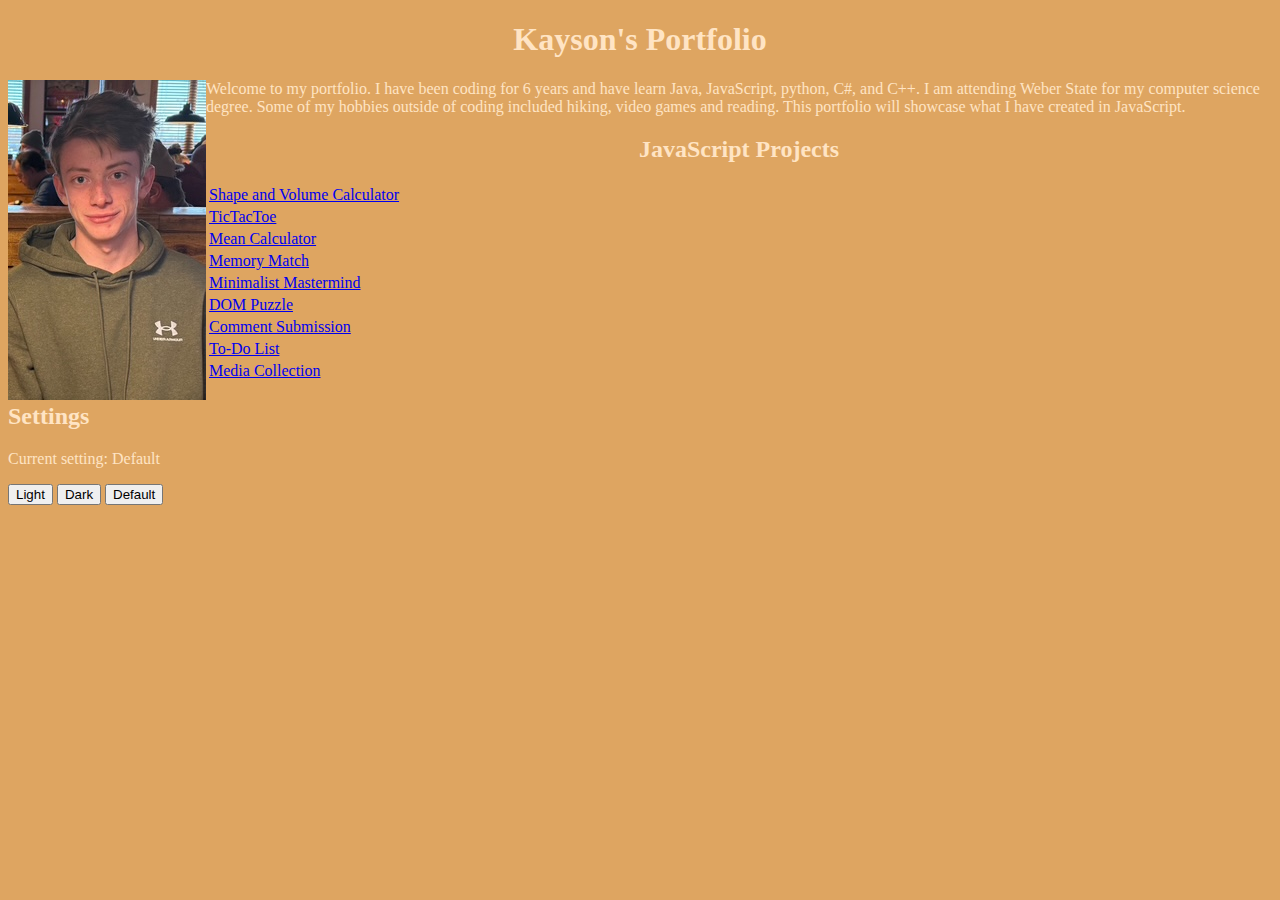
<file: index.html>
<!DOCTYPE html>
<html lang="en">
<head>
    <meta charset="UTF-8">
    <meta name="viewport" content="width=device-width, initial-scale=1.0">
    <title>Kayson's Portfolio</title>
    <link rel = "stylesheet" href ="styles/styles.css">
    <script src = "scripts/scripts.js"></script>
</head>
<body id="mainpage">
    <h1>Kayson's Portfolio</h1>

    <p><img src ="/Photos/Kayson.jpg" alt="Photo of me" style="float:left"></p>

    <p>Welcome to my portfolio. I have been coding for 6 years and have learn Java, JavaScript, python, C#, and C++. I am 
        attending Weber State for my computer science degree. Some of my hobbies outside of coding included hiking, video games
        and reading. This portfolio will showcase what I have created in JavaScript.
    </p>

    <h2 id="projects"> JavaScript Projects </h2>

    <table>
    <tr>
    <td><a href="Projects/Calculator/calculator.html">Shape and Volume Calculator</a></tr>

    <td><a href="Projects/TikTacToe/tiktactoe.html"> TicTacToe</a></tr>

    <td><a href = "Projects/MeanCalculator/MeanCal.html">Mean Calculator</a></tr>

    <td><a href="Projects/MemoryMatch/MemoryMatch.html">Memory Match</a></tr>
    
    <td><a href = "Projects/MinimalistMastermind/MinimalistMastermind.html">Minimalist Mastermind</a></tr>

    <td><a href = "Projects/DOMPuzzle/DOMPuzzle.html">DOM Puzzle</a></tr>

    <td><a href = "Projects/CommentSubmission/CommentSubmission.html">Comment Submission</a></tr>

    <td><a href = "Projects/ToDoList/ToDoList.html">To-Do List</a></tr> 

    <td><a href = "Projects/MediaCollection/MediaCollection.html">Media Collection</td>

    </tr>
    </table>

    <h2 id= "settings">Settings</h2>
    <p>Current setting: <span id="mode">Default</span></p>
    <button onclick="Light()"> Light</button>
    <button onclick="Dark()"> Dark</button>
    <button onclick="Default()"> Default</button>
    
</body>
</html>
</file>
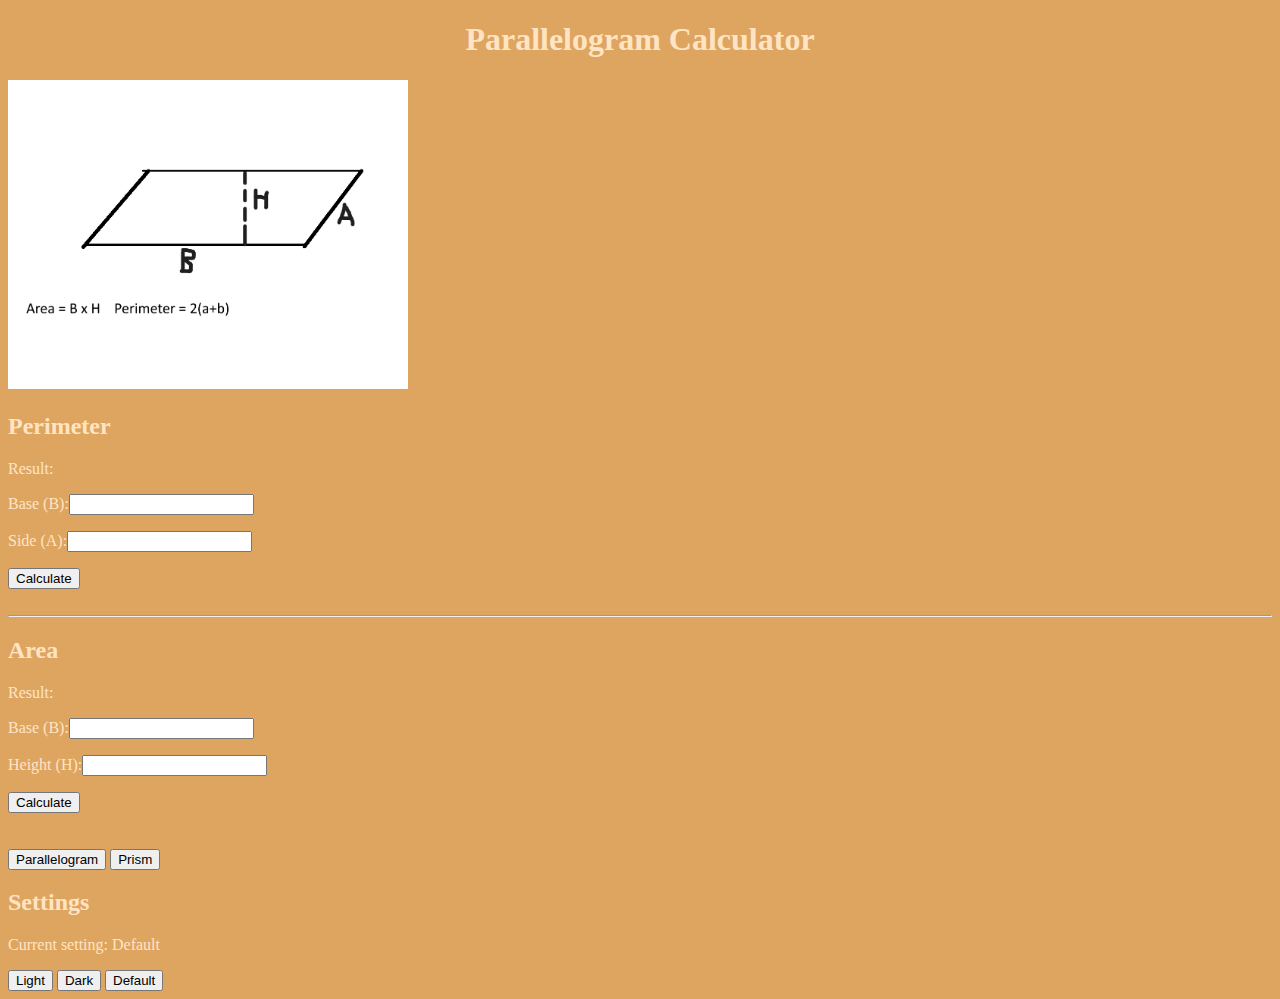
<file: Projects/Calculator/calculator.html>
<!DOCTYPE html>
<html lang="en">
<head>
    <meta charset="UTF-8">
    <meta name="viewport" content="width=device-width, initial-scale=1.0">
    <title>Calculator</title>
    <link rel ="stylesheet" href="../../styles/styles.css">
    <script src = "../../scripts/scripts.js"></script>
    <script src = "calculatorScripts.js"></script>
</head>
<body id = "mainpage">

    <h1><span id = "shape">Parallelogram</span> Calculator</h1>

    <p><img id="shapeImage" src ="../../Photos/parallelogram.png" width="400"></p>

    <div id="ParallelogramInputs">
    <h2>Perimeter</h2>
    <p>Result: <span id='parallelogramPerimeterResult'></span></p>
    <p><label for='pBase'>Base (B):</label><input type='text' id='pBase'></p>
	<p><label for='side'>Side (A):</label><input type='text' id='side'></p>
    <button onclick="parallelogramPerimeter()">Calculate</button>

    <br><br><hr>

    <h2>Area</h2>
    <p>Result: <span id='parallelogramAreaResult'></span></p>
    <p><label for='areaBase'>Base (B):</label><input type='text' id='areaBase'></p>
	<p><label for='parallelogramHeight'>Height (H):</label><input type='text' id='parallelogramHeight'></p>
    <button onclick="parallelogramArea()">Calculate</button>
    </div>

    <div id="prismInputs" style="display: none;">
    <h2>Volume</h2>
    <p>Result: <span id='prismVolumeResult'></span></p>
    <p><label for='PrismBase'>Base:</label><input type='text' id='prismBase'></p>
	<p><label for='prismHeight'>Height:</label><input type='text' id='prismHeight'></p>
    <p><label for='length'>length:</label><input type='text' id='length'></p>
    <button onclick="prismVolume()">Calculate</button> 
    </div>

    <br><br>

    <button onclick="showParallelogram()">Parallelogram</button>
    <button onclick="showPrism()">Prism</button>

    <h2 id= "settings">Settings</h2>
    <p>Current setting: <span id="mode">Default</span></p>
    <button onclick="Light()"> Light</button>
    <button onclick="Dark()"> Dark</button>
    <button onclick="Default()"> Default</button>
    
</body>
</html>
</file>
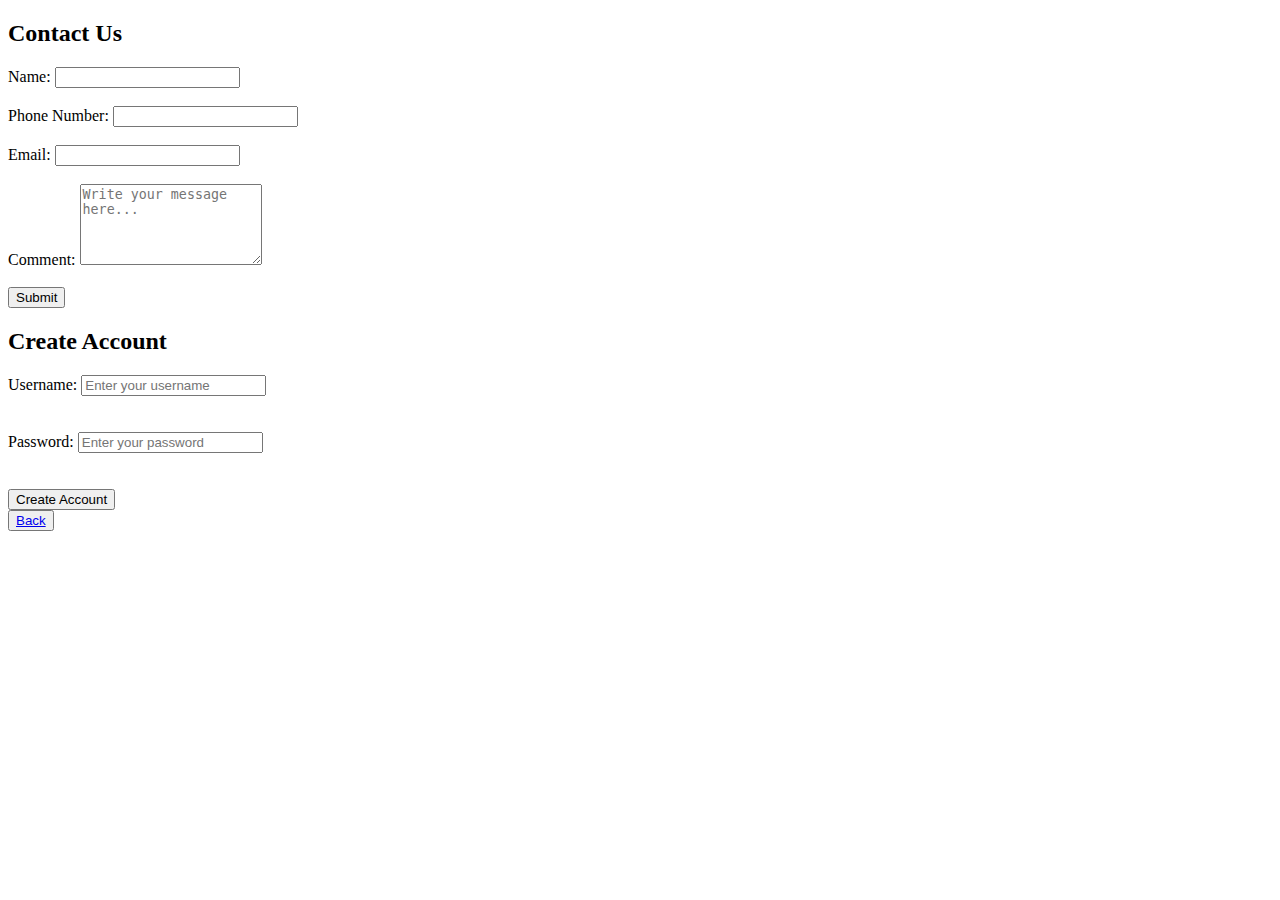
<file: Projects/CommentSubmission/CommentSubmission.html>
<!DOCTYPE html>
<html lang="en">
<head>
    <meta charset="UTF-8">
    <meta name="viewport" content="width=device-width, initial-scale=1.0">
    <title>Comment Submission</title>
</head>
<body>

 <!-- Contact section-->
<section id="contact"> 
  <h2>Contact Us</h2>
  <form id="contact-form" onsubmit="return false;">
    
    <label for="name">Name:</label>
    <input 
      type="text" 
      id="name" 
      name="name" 
      required 
      pattern="[A-Za-z\s]+" 
      title="Please enter only letters and spaces.">
    <br><br>

    <label for="phone">Phone Number:</label>
    <input 
      type="tel" 
      id="phone" 
      name="phone" 
      required 
      pattern="^\+?[0-9\s\-]{7,15}$" 
      title="Please enter a valid phone number (digits, spaces, dashes, optional +).">
    <br><br>

    <label for="email">Email:</label>
    <input 
      type="email" 
      id="email" 
      name="email" 
      required 
      title="Please enter a valid email address.">
    <br><br>

    <label for="comment">Comment:</label>
    <textarea 
      id="comment" 
      name="comment" 
      rows="5" 
      required 
      placeholder="Write your message here..."></textarea>
    <br><br>

    <button type="submit">Submit</button>
  </form>
   <div id="contact-feedback"></div>
</section>

<!--Account creation section-->
<section id="account">
  <h2>Create Account</h2>
  <form id="account-form" onsubmit="return false;">
    
    <label for="username">Username:</label>
    <input 
      type="text" 
      id="username" 
      name="username" 
      placeholder="Enter your username"
      required>
    <div id="username-feedback"></div>
    <br><br>

    <label for="password">Password:</label>
    <input 
      type="password" 
      id="password" 
      name="password" 
      placeholder="Enter your password"
      required>
    <div id="password-feedback"></div>
    <br><br>

    <button type="submit">Create Account</button>
  </form>
  <div id="account-feedback"></div>
</section>

<script>
function sanitizeInput(text) {
  return text
    .replace(/&/g, "&amp;")
    .replace(/</g, "&lt;")
    .replace(/>/g, "&gt;")
    .replace(/"/g, "&quot;")
    .replace(/'/g, "&apos;");
}

// Live validation for username
const usernameInput = document.getElementById('username');
const usernameFeedback = document.getElementById('username-feedback');
usernameInput.addEventListener('input', () => {
  const value = usernameInput.value;
  const usernamePattern = /^[A-Za-z0-9_]+$/;
  if (value.length === 0) {
    usernameFeedback.textContent = '';
  } else if (!usernamePattern.test(value)) {
    usernameFeedback.textContent = 'Username can only contain letters, numbers, and underscores.';
    usernameFeedback.style.color = 'red';
  } else {
    usernameFeedback.textContent = 'Username looks good!';
    usernameFeedback.style.color = 'green';
  }
});

// Live validation for password
const passwordInput = document.getElementById('password');
const passwordFeedback = document.getElementById('password-feedback');
passwordInput.addEventListener('input', () => {
  const value = passwordInput.value;
  const lengthRule = /.{8,}/;
  const upperRule = /[A-Z]/;
  const lowerRule = /[a-z]/;
  const numberRule = /[0-9]/;
  const specialRule = /[!@#$%^&*(),.?":{}|<>]/;

  let messages = [];
  if (!lengthRule.test(value)) messages.push('At least 8 characters');
  if (!upperRule.test(value)) messages.push('At least 1 uppercase letter');
  if (!lowerRule.test(value)) messages.push('At least 1 lowercase letter');
  if (!numberRule.test(value)) messages.push('At least 1 number');
  if (!specialRule.test(value)) messages.push('At least 1 special character');

  if (messages.length === 0) {
    passwordFeedback.textContent = 'Password meets all requirements!';
    passwordFeedback.style.color = 'green';
  } else {
    passwordFeedback.textContent = 'Requirements not met: ' + messages.join(', ');
    passwordFeedback.style.color = 'red';
  }
});

// Sanitizes contact information
const contactForm = document.getElementById('contact-form');
const contactFeedback = document.getElementById('contact-feedback');
contactForm.addEventListener('submit', function(e) {
  e.preventDefault();
  const name = document.getElementById('name').value;
  const phone = document.getElementById('phone').value;
  const email = document.getElementById('email').value;
  const comment = document.getElementById('comment').value;



  const sanitizedData = {
    name: sanitizeInput(name),
    phone: sanitizeInput(phone),
    email: sanitizeInput(email),
    comment: sanitizeInput(comment)
  };

  console.log('Sanitized Contact Data:', sanitizedData);
  contactFeedback.textContent = 'All fields are valid! Your comment has been submitted.';
  contactFeedback.style.color = 'green';
});


// Sanitizes account information
const accountForm = document.getElementById('account-form');
const accountFeedback = document.getElementById('account-feedback');
accountForm.addEventListener('submit', function(e) {
  e.preventDefault();
  const username = document.getElementById('username').value;
  const password = document.getElementById('password').value;

  const usernamePattern = /^[A-Za-z0-9_]+$/;
  const lengthRule = /.{8,}/;
  const upperRule = /[A-Z]/;
  const lowerRule = /[a-z]/;
  const numberRule = /[0-9]/;
  const specialRule = /[!@#$%^&*(),.?":{}|<>]/;

  const sanitizedData = {
    username: sanitizeInput(username),
    password: sanitizeInput(password)
  };

  console.log('Sanitized Account Data:', sanitizedData);
  accountFeedback.textContent = 'All fields are valid! Account has been created.';
  accountFeedback.style.color = 'green';
});
</script>

<button><a href="../../index.html"> Back</a></button>
</body>
</html>
</file>
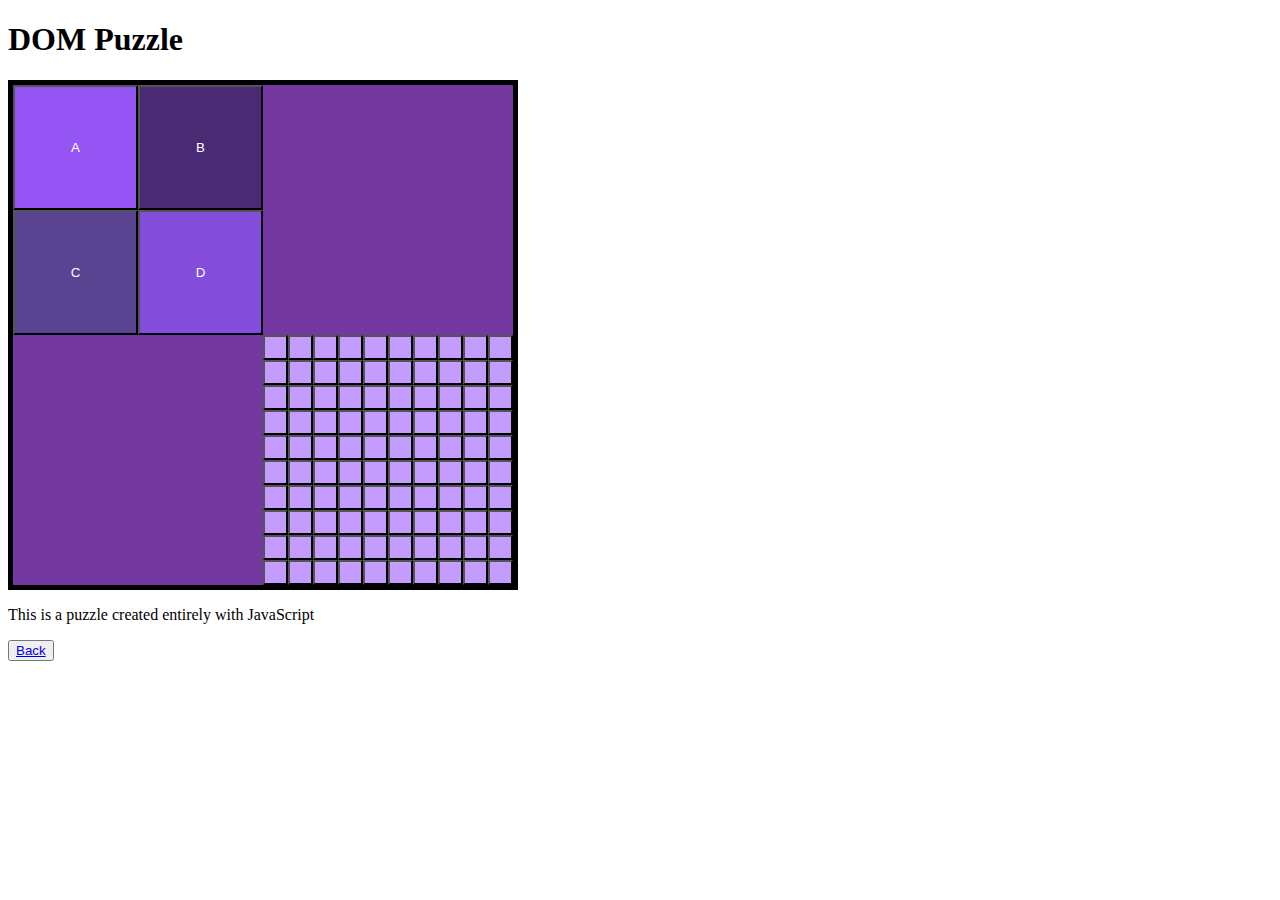
<file: Projects/DOMPuzzle/DOMPuzzle.html>
<!DOCTYPE html>
<html lang="en">
<head>
    <title>DOM Puzzle</title>
    <style>
        #puzzle{
            width: 500px;
            height: 500px;
            border: 5px solid black;
        }
    </style>
</head>
<body>
    <div id = 'puzzle'></div>

    <script>
        //title
        const title = document.createElement('h1');
        title.textContent = 'DOM Puzzle';
        document.body.insertBefore(title, document.getElementById("puzzle"));

        //text at the bottom
        const description = document.createElement('p');
        description.textContent = 'This is a puzzle created entirely with JavaScript';
        document.body.append(description);

        //Highlights the outer box when the mouse hovers over
        puzzle.addEventListener('mouseenter',() =>{
            puzzle.style.border = '5px solid orange';
        });

        //Unhighlights the outher box when mouse leaves
        puzzle.addEventListener('mouseleave',() =>{
            puzzle.style.border = '5px solid black';
        });

        //Makes a square 1/4 of the outter box
        const createSection = (id) => {
            const section = document.createElement('div');
            section.id = id;
            section.style.width = '250px';
            section.style.width = '250px';
            section.style.backgroundColor = '#7338a0';
            puzzle.appendChild(section);
            return section;
        }
    
        const createRow = () => {
            const row = document.createElement('div');
            row.style.display = 'flex';       
            row.style.width = '100%';
            row.style.height = '250px';
            return row;
        };

        //Makes the top row
        const topRow = createRow();
        const topLeft = createSection('buttonBox');
        const topRight = createSection('topRight');
        topRow.appendChild(topLeft);
        topRow.appendChild(topRight);
        puzzle.appendChild(topRow);

        //Makes the bottom row
        const bottomRow = createRow();
        const bottomLeft = createSection('bottomLeft');
        const bottomRight = createSection('buttonGrid');
        bottomRow.appendChild(bottomLeft);
        bottomRow.appendChild(bottomRight);
        puzzle.appendChild(bottomRow);


        //Makes buttons
        const createButton = (parent, id, width, height,top, left, backgroundColor, text) => {
            const button = document.createElement('button');
            button.id = id;
            button.style.width = width + "px";
            button.style.height = height + "px";
            button.style.top = top + "px";
            button.style.left = left + "px";
            button.style.backgroundColor = backgroundColor;
            button.textContent = text;
            button.style.color = 'white';
            parent.appendChild(button);
        };

        createButton(topLeft,"A", 125,125,0,0, '#9455f4', "A");
        createButton(topLeft, "B", 125,125,125,0, '#4a2b73', "B");
        createButton(topLeft, "C", 125,125,125,0, '#594492', "C");
        createButton(topLeft, "D", 125,125,1000,1000, '#854DDC', "D");

        //creates the grid of 100 buttons
        const createGrid = (parent) => {
            const buttons = [];

            parent.style.display = 'grid';
            parent.style.gridTemplateColumns = 'repeat(10, 1fr)';
            parent.style.gridTemplateRows = 'repeat(10, 1fr)'; 
            parent.style.gap = '0px';

            for (let r = 0; r < 10; r++){
                buttons[r]= [];
                for (let c = 0; c < 10; c++){
                    const button = document.createElement('button');
                    button.style.width = '25px';
                    button.style.height ='25px';
                    button.style.backgroundColor = '#c39cfe';
                    button.isOn = false;
                    parent.appendChild(button);

                    buttons[r][c]= button;

                    //Changes the color of buttons clicked and the ones next to it
                    button.addEventListener('click', ()=> {
                        if(!button.isOn){
                            button.style.backgroundColor = '#4a2574';
                            button.isOn = true;
                        }
                        else{
                            button.style.backgroundColor = '#c39cfe';
                            button.isOn = false;
                        }

                        const left = c - 1;
                        const right = c + 1;
                        if(button.isOn){
                            if(left >=0)
                                buttons[r][left].style.backgroundColor = '#ff9e00';
                        } else
                            if(left >=0)
                                buttons[r][left].style.backgroundColor = '#c39cfe';

                        if(button.isOn){
                            if(right < 10)
                                buttons[r][right].style.backgroundColor = '#ff9e00';
                        } else 
                            if(right < 10)
                                buttons[r][right].style.backgroundColor = '#c39cfe';
                    })
                }
            }
        }

        createGrid(bottomRight);

    </script>
    
    <button><a href="../../index.html"> Back</a></button>
</body>
</html>
</file>
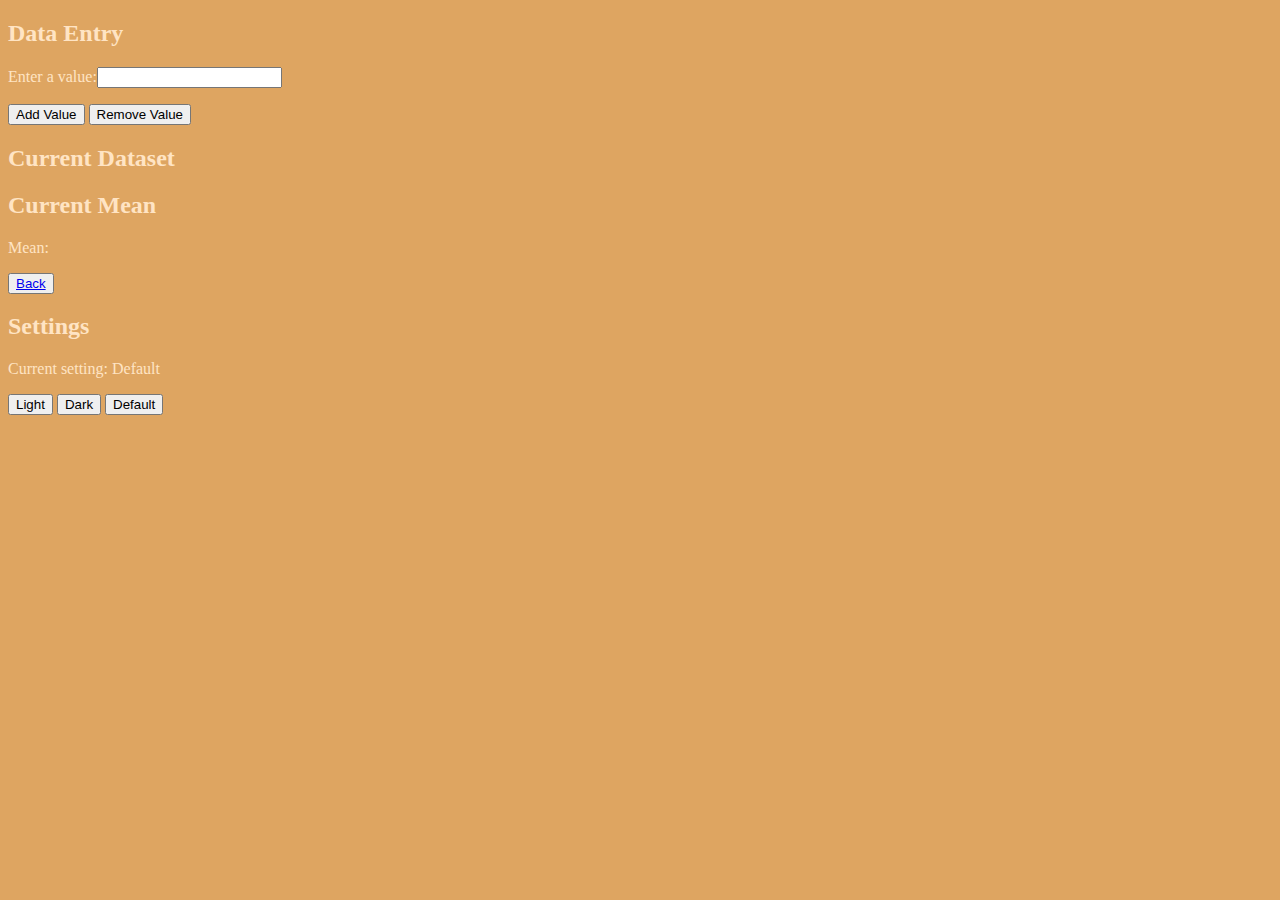
<file: Projects/MeanCalculator/MeanCal.html>
<!DOCTYPE html>
<html lang="en">
<head>
    <meta charset="UTF-8">
    <meta name="viewport" content="width=device-width, initial-scale=1.0">
    <title>Mean Calculator</title>
    <link rel ="stylesheet" href="../../styles/styles.css">
    <script src = "../../scripts/scripts.js"></script>
    <script src = "MeanCalScript.js"></script>
</head>
<body id = "mainpage">
    
    <h2>Data Entry</h2>

    <p><label for='textBox'>Enter a value:</label><input type='text' id='textBox'></p>
    <button onclick="addValue()">Add Value</button>
    <button onclick="removeValue()">Remove Value</button>

    <h2>Current Dataset</h2>

    <p id ="dataset"></p>

    <h2>Current Mean</h2>
    <p>Mean: <span id ="meanVal"></span></p>

    <button><a href="../../index.html"> Back</a></button>

    <h2 id= "settings">Settings</h2>
    <p>Current setting: <span id="mode">Default</span></p>
    <button onclick="Light()"> Light</button>
    <button onclick="Dark()"> Dark</button>
    <button onclick="Default()"> Default</button>
</body>
</html>
</file>
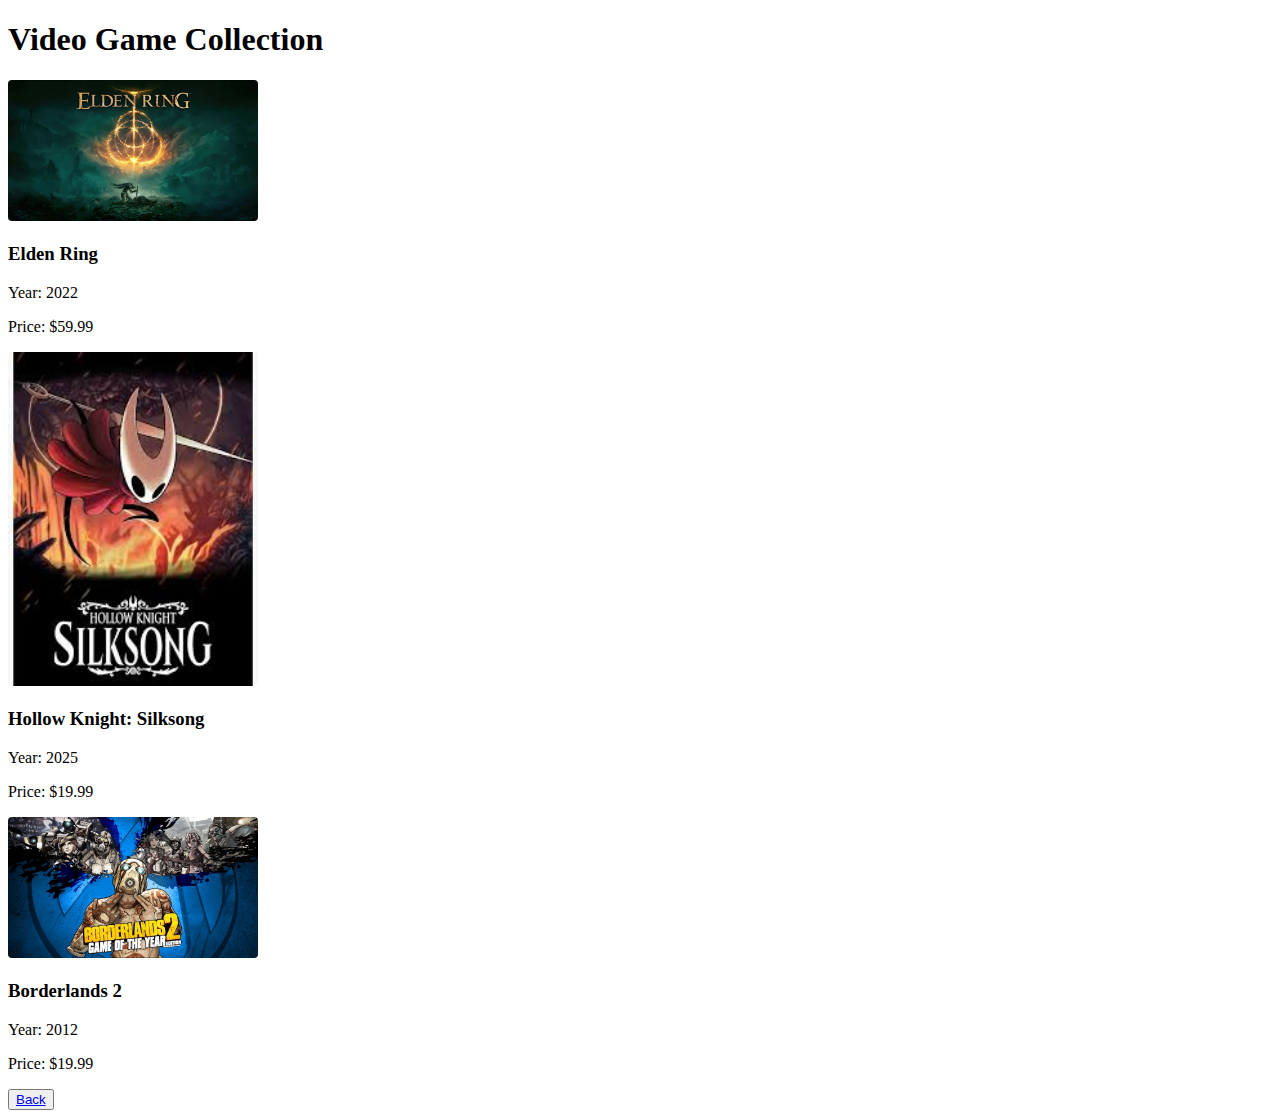
<file: Projects/MediaCollection/MediaCollection.html>
<!DOCTYPE html>
<html lang="en">
<head>
    <meta charset="UTF-8">
    <meta name="viewport" content="width=device-width, initial-scale=1.0">
    <title>Media Collection</title>
    <style>
    .media-item img {
        width: 250px;   
        height: auto;     
        object-fit: cover;
        border-radius: 4px;
    }
    </style>
</head>
<body>
    <h1>Video Game Collection</h1>
    <div id="media-container"></div>

    <script>
    const VideoGames = `[ 
    {"title": "Elden Ring",
     "year":"2022",
     "price":59.99,
     "thumbnail":"MediaPhotos/ER.jpg"},
    {"title": "Hollow Knight: Silksong",
     "year":"2025",
     "price":19.99,
     "thumbnail":"MediaPhotos/SK.jpg"},
    {"title": "Borderlands 2",
     "year":"2012",
     "price":19.99,
     "thumbnail":"MediaPhotos/BL2.jpg"}]`;
     

        class VideoGame {
            #title;
            #price;

            constructor(title,year,price,thumbnail){
                this.#title = title;
                this.year = year;
                this.#price = price;
                this.thumbnail = thumbnail;
            }

            get title(){
                return this.#title;
            }

            set title(value){
                if(typeof value !== "string"){
                    value= String(value);
                }
                value = value.trim();
                if(value.length > 50){
                    value= value.slice(0,50);
                }
                this.#title = value;
            }

            get price(){
                return this.#price;
            }

            set price(value){
                let num = Number(value);
                if(isNaN(num) || num < 0)
                    num = 0;
                this.#price = num;
            }

            get year(){
                return this._year;
            }

            set year(value){
                const num = Number(value);
                this._year = isNaN(num) ? null : num;
            }

            get thumbnail(){
                return this._thumbnail;
            }

            set thumbnail(value){
                this._thumbnail = value;
            }

    toString() {
    const yearStr = this.year ? this.year : "Unknown year";
    return `${this.title} (${yearStr}) - $${this.price.toFixed(2)}`;
  }

    toHTMLElement() {
        const card = document.createElement("div");
        card.classList.add("media-item");

        const img = document.createElement("img");
        img.src = this.thumbnail;
        img.alt = this.title;

        const titleEl = document.createElement("h3");
        titleEl.textContent = this.title;

        const yearEl = document.createElement("p");
        yearEl.textContent = `Year: ${this.year}`;

        const priceEl = document.createElement("p");
        priceEl.textContent = `Price: $${this.price.toFixed(2)}`;

        card.appendChild(img);
        card.appendChild(titleEl);
        card.appendChild(yearEl);
        card.appendChild(priceEl);

        return card;
        }
    }

    const gameArray = JSON.parse(VideoGames);

    const games = gameArray.map(
        (item) => new VideoGame(item.title, item.year, item.price, item.thumbnail)
    );

    document.addEventListener("DOMContentLoaded", () => {
    const container = document.getElementById("media-container");

    games.forEach((game) => {
    const gameElement = game.toHTMLElement();
    container.appendChild(gameElement);
        });
    });

    
     </script>

     <button><a href="../../index.html"> Back</a></button>
</body>
</html>
</file>
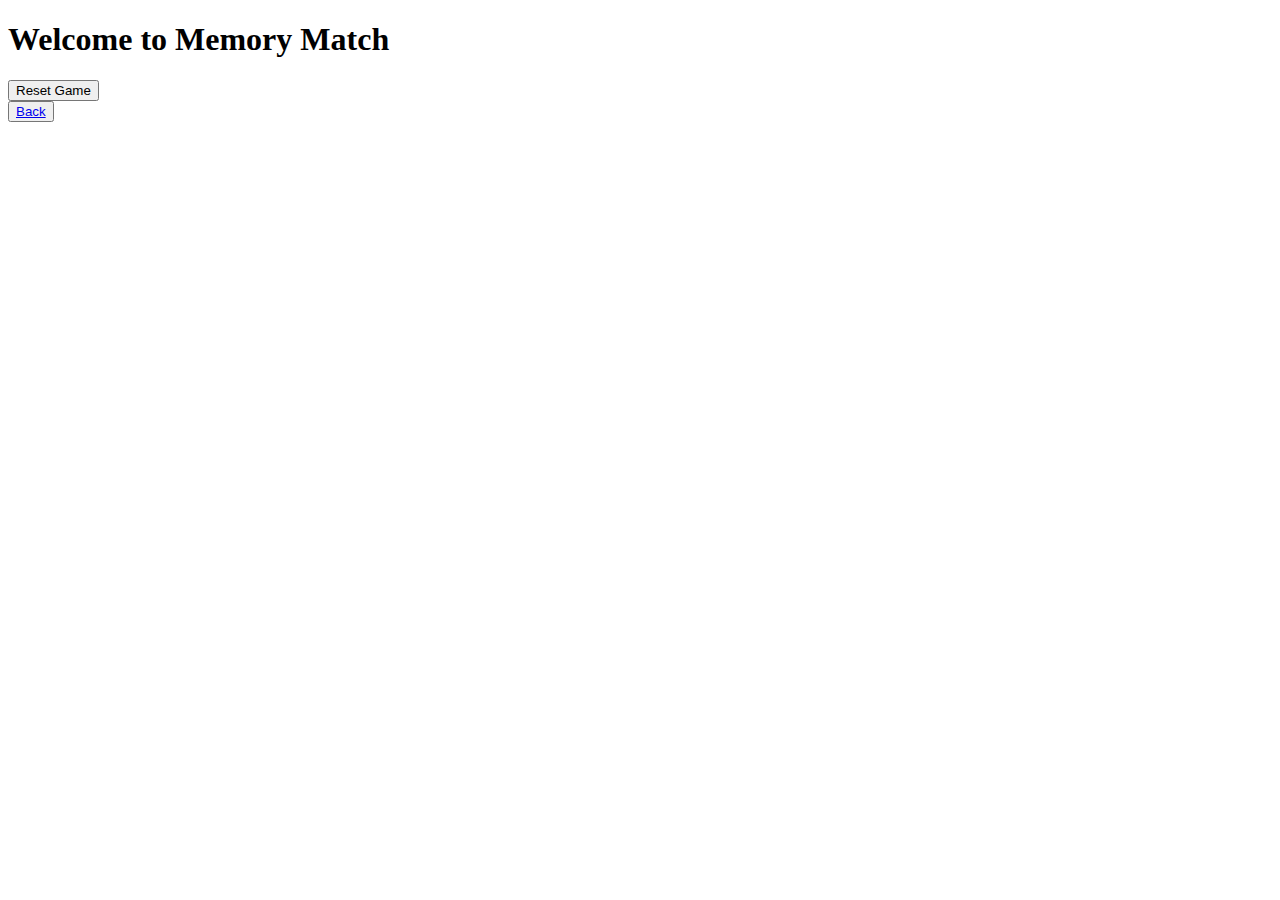
<file: Projects/MemoryMatch/MemoryMatch.html>
<!DOCTYPE html>
<html lang="en">
<head>
    <meta charset="UTF-8">
    <meta name="viewport" content="width=device-width, initial-scale=1.0">
    <title>Meomory Match</title>
    <style>
        .tile {
            font-size: xx-large;
            width: 50px;
            height: 50px;
            line-height: 50px;
            background-color: gray;
            text-align: center;
        }

        td {
            width:55px;
            height: 55px;
        }
    </style>
</head>
<body>
    

  <h1>Welcome to Memory Match</h1>
  <button onclick="resetBoard()">Reset Game</button>
  <div id="gameBoard"></div>

    <script src="script.js">
    </script>

<button><a href="../../index.html"> Back</a></button>
</body>
</html>
</file>
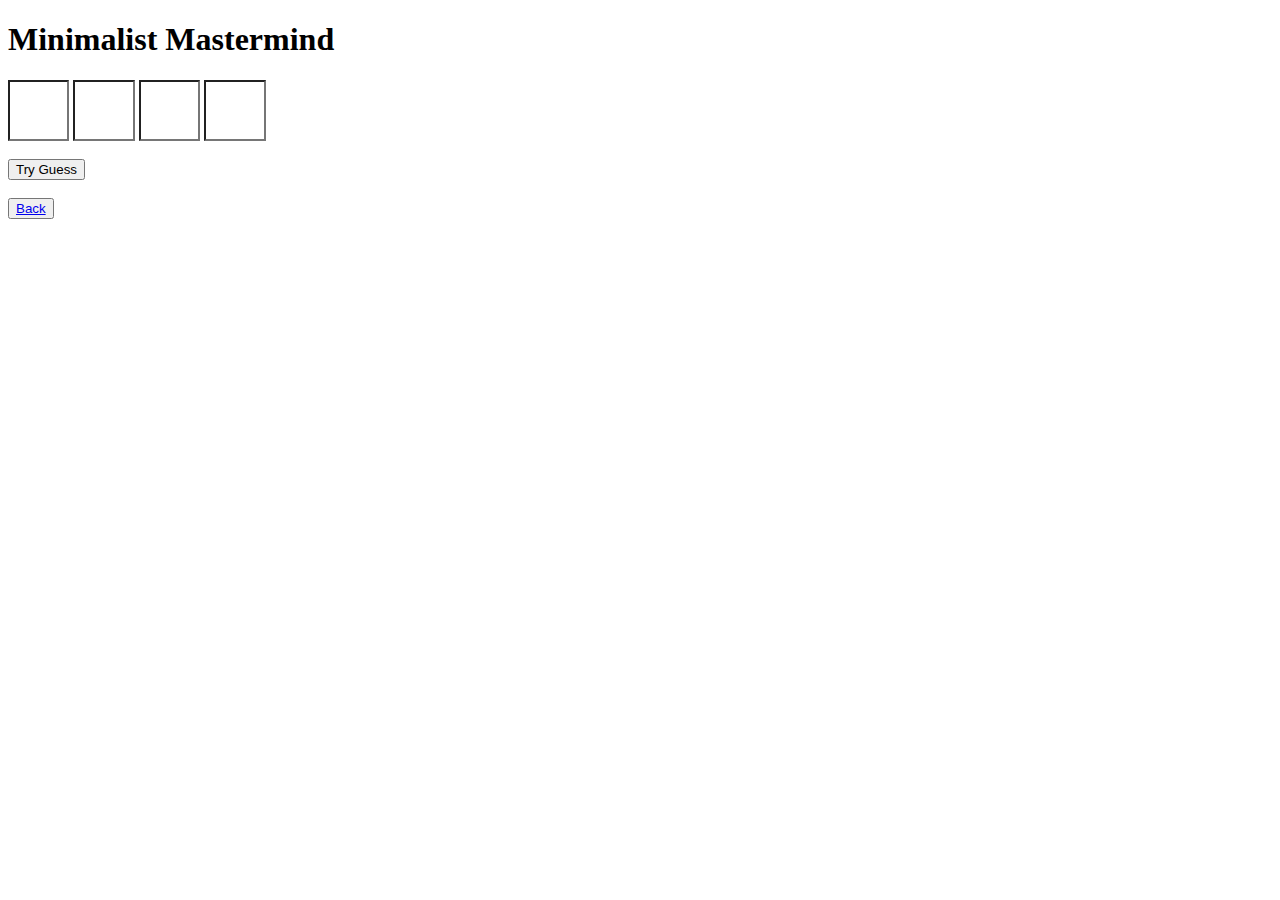
<file: Projects/MinimalistMastermind/MinimalistMastermind.html>
<!DOCTYPE html>
<html>
	<head>
		<title>Minimalist Mastermind</title>		
		<style>
			input {
				width: 2ch;
				font-size: xxx-large;
				text-align: center;
			}
			
			p {
				font-size: xxx-large;
				margin-top: 0px;
				margin-bottom: 0px
			}
		</style>
	</head>
	<body>
		<h1>Minimalist Mastermind</h1>
		
		<div id='guessArea'>
			<input type='text' id='slot1'>
			<input type='text' id='slot2'>
			<input type='text' id='slot3'>
			<input type='text' id='slot4'>
		</div>
		
		<br><button id='guess' onclick='tryGuess()'>Try Guess</button><br><br>
		
		<div id='pastGuesses'></div>

		<script>
			let code = [];
			resetGame();
			
			function resetGame() {
				code = [];
				
				// Load a new code
				for (let i = 0; i < 4; i++){
					code.push(Math.floor(Math.random() * 6) + 1);
				
				// Clear past guesses
				document.getElementById('pastGuesses').innerHTML = "";
                }
				
				// Return each input field to its beginning state
				for (let i = 1; i <= 4; i++) {
					let slot = document.getElementById('slot' + i);
					slot.disabled = false;
					slot.value = '';
					slot.style.backgroundColor = 'white';
					slot.style.color = 'black';
				}
				
				// Revert the button back to Try Guess
				document.getElementById('guess').innerHTML = "Try Guess";
				document.getElementById('guess').setAttribute("onclick", "tryGuess()");
				
				// Cheat code
				console.log(code);
			}
		
			function clearSlots() {
				for (let i = 1; i <= 4; i++)
					document.getElementById('slot' + i).value = '';
			}
		
			// TODO: Create custom error class
            class RuleError extends Error {
                constructor(message) {
                super(message);
                this.name = "Rule Error";
                }
            }
		
			function checkInput(slot) {				
				// TODO: Add try/catch
                try{
                    if(isNaN(slot))
                        throw new RuleError('Slots must contaion numbers only')
                    if (slot < 1 || slot > 6) {
			            throw new RuleError("Only numbers between 1 and 6 are accepted");
		}   return true;
                } catch (error){
                    if (error instanceof RuleError) 
			            alert(error.name + ": " + error.message);
		
                }
				return false
			}
		
			function tryGuess() {
				// Retrieve guesses from the page
				let guesses = [];
				for (let i = 1; i <= 4; i++) {
					let slot = parseInt(document.getElementById('slot' + i).value);
					if (checkInput(slot))
						guesses.push(slot);
					else
						break;
                }
            
			
				// If there are four useful values, check amounts
				if (guesses.length === 4) {
					let correctPosition = 0;
					let correctColor = 0;
                
					
					// Copy array to make changes
					const codeCopy = [...code];
					
					// Determine correct position first
					for (let i = 0; i < 4; i++) 
						if (guesses[i] === codeCopy[i]) {							
							correctPosition++;
							// Account for used peg
							codeCopy[i] = '-';
                        }
                    
						
					
					// Determine remaining correct colors
					for (let i = 0; i < 4; i++){
						if (codeCopy.includes(guesses[i])) {
							correctColor++;
							// Account for used peg
							codeCopy[codeCopy.indexOf(guesses[i])] = '-';
						}
                    }
                
                    

					// End game on win
					if (correctPosition === 4) {						
						for (let i = 1; i <= 4; i++) {
							let slot = document.getElementById('slot' + i);
							slot.disabled = true;
							slot.style.backgroundColor = 'lime';
							slot.style.color = 'green';
						}
						
						document.getElementById('guess').innerHTML = "Reset Game";
						document.getElementById('guess').setAttribute("onclick", "resetGame()");
                    }
                
					// Add incorrect guess to the display
                    else{
						output = '<p>';
						for (let i = 0; i < 4; i++)
							output += '<input disabled value="' + guesses[i] + '">';
                        
						
						// Add black piece for correct position and color
						for (let i = 0; i < correctPosition; i++)							
							output += '&#9823;';
						
						// Add white piece for correct color only
						for (let i = 0; i < correctColor; i++)
							output += '&#9817;';
						
						// Update display
						let currentDisplay = document.getElementById('pastGuesses');
						currentDisplay.innerHTML = output + '</p>' + currentDisplay.innerHTML;	

						clearSlots();
                    }
                }
            }
            
		</script>

        <button><a href="../../index.html"> Back</a></button>
	</body>
</html>
</file>
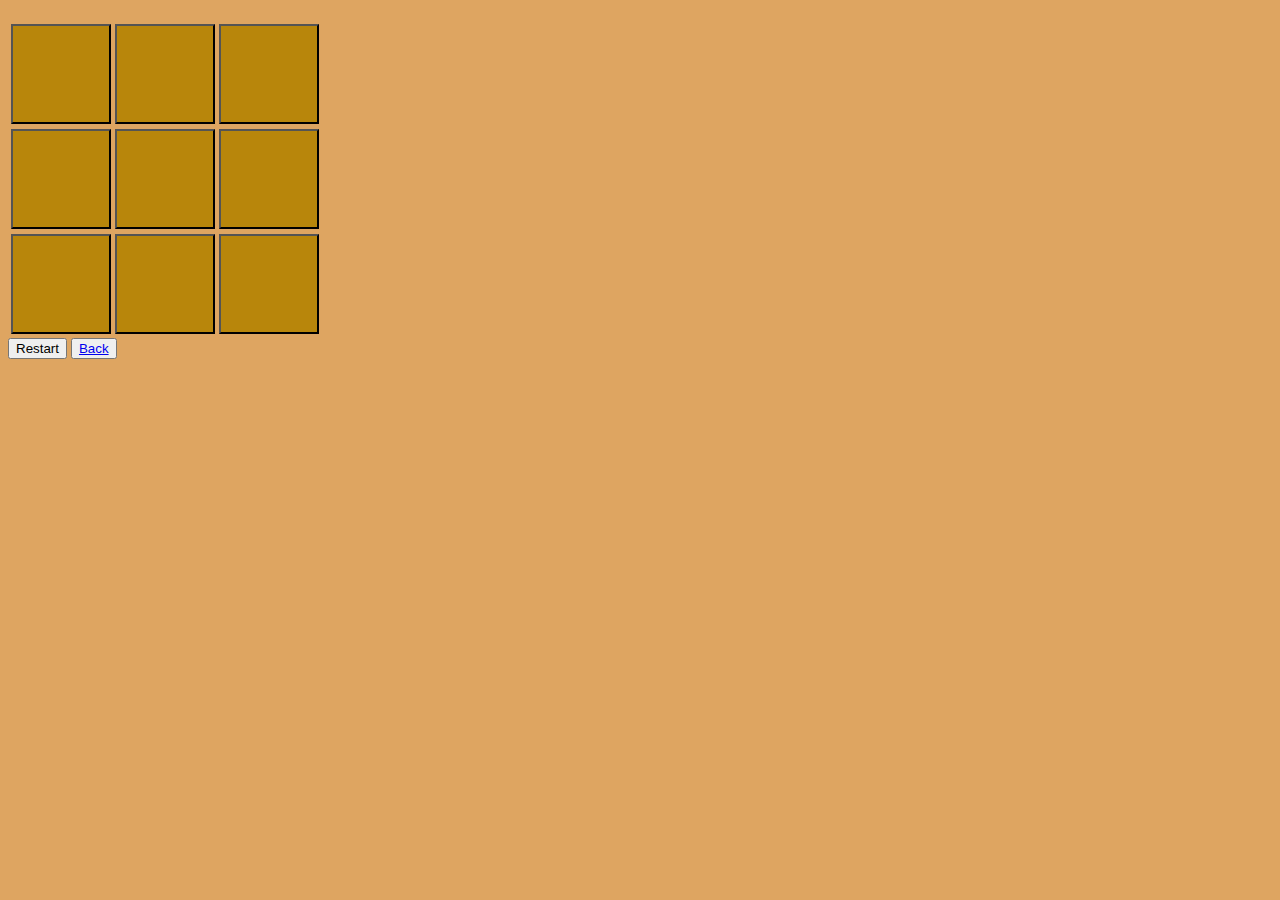
<file: Projects/TikTacToe/tiktactoe.html>
<!DOCTYPE html>
<html lang="en">
<head>
    <meta charset="UTF-8">
    <meta name="viewport" content="width=device-width, initial-scale=1.0">
    <title>TikTacToe</title>
    <link rel= "stylesheet" href = "buttonStyle.css">
    <script src = "script.js"></script>
</head>
<body>
    <h1></h1>
    <table id ="board">
        
        <p id="winner"></p>
        <tr>
            <td><button id ="a1" onclick="changeMark('a1')"></button></td>
            <td><button id ="b1" onclick="changeMark('b1')"></button></td>
            <td><button id ="c1" onclick="changeMark('c1')"></button></td>
        </tr>

        <tr>
        <td><button id ="a2" onclick="changeMark('a2')"></button></td>
        <td><button id ="b2" onclick="changeMark('b2')"></button></td>
        <td><button id ="c2" onclick="changeMark('c2')"></button></td>
        </tr>

        <tr>
        <td><button id ="a3" onclick="changeMark('a3')"></button></td>
        <td><button id ="b3" onclick="changeMark('b3')"></button></td>
        <td><button id ="c3" onclick="changeMark('c3')"></button></td>
        </tr>
    </table>

    <button id="reset" onclick="restart()">Restart</button>
    <button><a href="../../index.html"> Back</a></button>

</body>
</html>
</file>
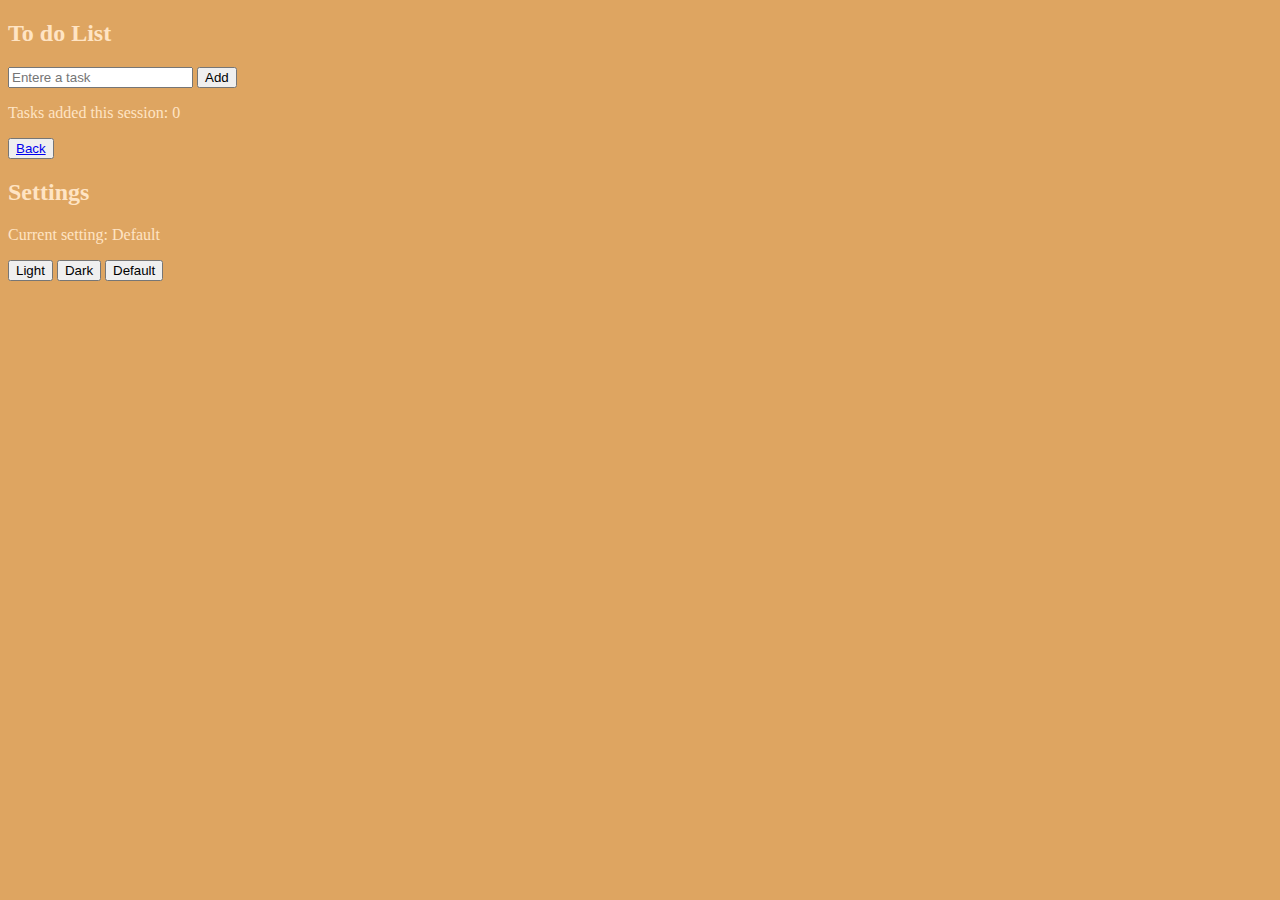
<file: Projects/ToDoList/ToDoList.html>
<!DOCTYPE html>
<html lang="en">
<head>
    <meta charset="UTF-8">
    <meta name="viewport" content="width=device-width, initial-scale=1.0">
    <title>To Do List</title>
    <link rel = stylesheet href="../../styles/styles.css">
    <script src = '../../scripts/scripts.js'></script>
</head>
<body id="mainpage">
    <h2>To do List</h2>

    <form id="ToDoForm">
        <input type = 'text' id="taskInput" placeholder="Entere a task" required>
        <button type = 'submit'>Add</button>
    </form>
    
    <ul id="ToDoList"></ul>
        <p>Tasks added this session: <span id = 'counter'>0</span></p>

    <button><a href="../../index.html"> Back</a></button>

    <h2 id= "settings">Settings</h2>
    <p>Current setting: <span id="mode">Default</span></p>
    <button onclick="Light()"> Light</button>
    <button onclick="Dark()"> Dark</button>
    <button onclick="Default()"> Default</button>

    <script>
        const form = document.getElementById("ToDoForm");
        const taskInput = document.getElementById('taskInput');
        const list = document.getElementById("ToDoList");
        const sessionCounter = document.getElementById('counter');

        let tasks = JSON.parse(localStorage.getItem('tasks')) || [];
        let sessionCount = Number(sessionStorage.getItem('sessionCount') || 0);
        sessionCounter.textContent = sessionCount;

        function refreshPage(){
            list.innerHTML = '';
            tasks.forEach((task,index) => {
                const li = document.createElement('li');
                li.textContent = task + ' ';

                const removeButton = document.createElement('button');
                removeButton.textContent = 'Remove';
                removeButton.addEventListener('click', () => removeTask(index));

                li.appendChild(removeButton);
                list.appendChild(li);
            });

            function removeTask(index){
                tasks.splice(index,1);
                localStorage.setItem('tasks',JSON.stringify(tasks));
                refreshPage();
            }
        }

        form.addEventListener('submit', (e) =>{
                e.preventDefault();
                const newTask = taskInput.value.trim();
                if(newTask === '') return;

                tasks.push(newTask);
                localStorage.setItem('tasks',JSON.stringify(tasks));
                taskInput.value = '';

            sessionCount++;
            sessionStorage.setItem('sessionCounter',sessionCount)
            sessionCounter.textContent = sessionCount;

                refreshPage();
            })

            refreshPage();
    </script>

</body>
</html>
</file>
<file: styles/styles.css>
body{
    background-color:#dea561;
    color:bisque;
}

h1{
    text-align: center;
}

#projects{
    text-align: center;
}
</file>
<file: Projects/TikTacToe/buttonStyle.css>
body{
    background-color:#dea561;
    color:bisque;
}

table button {
    width: 100px;
    height: 100px;
    font-size: 2em; 
    background-color: darkgoldenrod;
}
</file>
